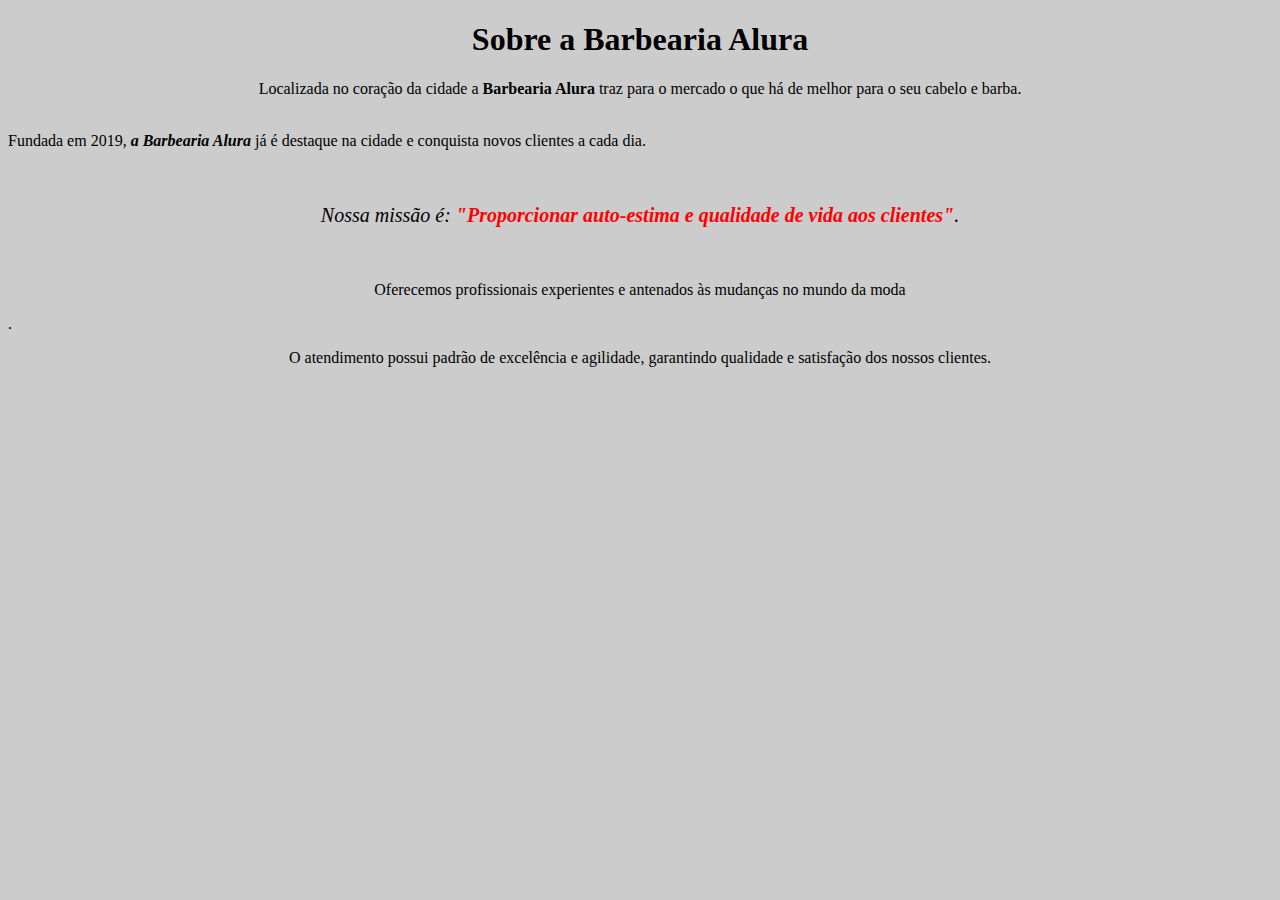
<file: barbearia.html>
<!DOCTYPE html>
<html lang="pt">

<head>
    <meta charset="UTF-8">
    <meta http-equiv="X-UA-Compatible" content="IE=edge">
    <meta name="viewport" content="width=initial-scale=1.0">
    <title>Barbearia Alura</title>
    <link rel="stylesheet" href="style.css">
</head>

<body>
    <h1 >Sobre a Barbearia Alura</h1>

    <p>Localizada no coração da cidade a <strong>Barbearia Alura</strong> traz para o mercado o que há de melhor para o
        seu cabelo e barba.</p>
    <br>
    Fundada em 2019,<strong><em> a Barbearia Alura</em></strong> já é destaque na cidade e conquista novos clientes a
    cada dia.</p>
    <br>
    <p id="missao" style="font-size: 20px;"><em>Nossa missão é: <strong>"Proporcionar auto-estima e qualidade de vida aos clientes"</strong>.</em></p>
    <br>
    <p>Oferecemos profissionais experientes e antenados às mudanças no mundo da moda</p>.
    <br>
    <p>O atendimento possui padrão de excelência e agilidade, garantindo qualidade e satisfação dos nossos clientes.</p>
</body>
</html>
</file>
<file: style.css>
body {
  background: #cccccc
}

h1 {
  text-align: center
}

p {
  text-align: center
}

#missao {

  font-size: 20px
}

em strong {
  color: red;
}
</file>
